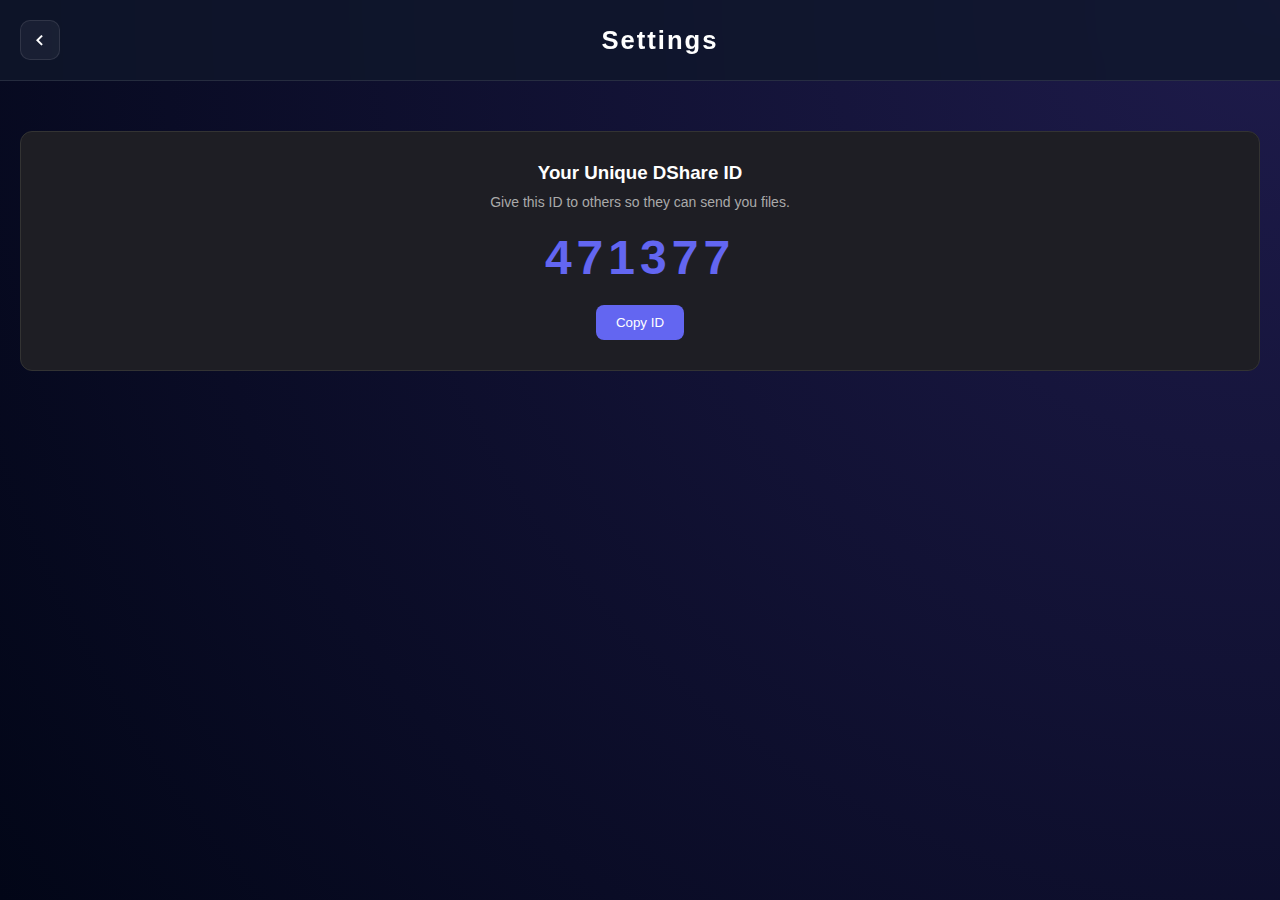
<file: pages/settings.html>
<!DOCTYPE html>
<html lang="en">
<head>
    <meta charset="UTF-8">
    <meta name="viewport" content="width=device-width, initial-scale=1.0">
    <title>DShare - Settings</title>
    <link rel="stylesheet" href="../css/home.css">
    <link href='https://unpkg.com/boxicons@2.1.4/css/boxicons.min.css' rel='stylesheet'>
    <style>
        .settings-container { padding: 30px 20px; text-align: center; color: white; }
        .id-card { background: #1e1e24; border: 1px solid #333; border-radius: 12px; padding: 30px; margin-top: 20px; }
        .my-id { font-size: 48px; letter-spacing: 5px; color: #6366f1; font-weight: bold; margin: 20px 0; }
        .copy-btn { background: #6366f1; color: white; border: none; padding: 10px 20px; border-radius: 8px; cursor: pointer; }
    </style>
</head>
<body>
    <header class="main-header">
        <div class="header-action-left">
            <a href="home.html" class="nav-btn"><i class='bx bx-chevron-left'></i></a>
        </div>
        <div class="logo">Settings</div>
        <div class="header-action-right"></div>
    </header>

    <main class="content-area settings-container">
        <div class="id-card">
            <h3>Your Unique DShare ID</h3>
            <p style="color: #aaa; font-size: 14px; margin-top: 10px;">Give this ID to others so they can send you files.</p>
            <div class="my-id" id="displayId">------</div>
            <button class="copy-btn" onclick="copyId()">Copy ID</button>
        </div>
    </main>

    <script>
        // Generate or fetch the user's ID
        let myUserId = localStorage.getItem('dshare_user_id');
        if (!myUserId) {
            myUserId = Math.floor(100000 + Math.random() * 900000).toString();
            localStorage.setItem('dshare_user_id', myUserId);
        }
        
        document.getElementById('displayId').innerText = myUserId;

        function copyId() {
            navigator.clipboard.writeText(myUserId);
            alert("ID Copied to clipboard!");
        }
    </script>
</body>
</html>
</file>
<file: css/home.css>
/* DShare - Premium Home Styles 
   Theme: Fixed-Size Neon Glassmorphism (Cyberpunk x iOS)
*/

:root {
    --bg-main: #020617;
    --neon-cyan: #22d3ee;
    --neon-purple: #a855f7;
    --glass: rgba(255, 255, 255, 0.05);
    --glass-border: rgba(255, 255, 255, 0.1);
    --text-dim: #94a3b8;
}

* {
    margin: 0;
    padding: 0;
    box-sizing: border-box;
    font-family: 'Segoe UI', Roboto, Helvetica, Arial, sans-serif;
}

body {
    background-color: var(--bg-main);
    background: radial-gradient(circle at top right, #1e1b4b, #020617);
    color: white;
    min-height: 100vh;
    padding-bottom: 120px; /* Space for the bottom nav */
    overflow-x: hidden;
}

/* --- HEADER SECTION --- */
.main-header {
    display: flex;
    justify-content: space-between;
    align-items: center;
    padding: 20px;
    background: rgba(15, 23, 42, 0.8);
    backdrop-filter: blur(20px);
    -webkit-backdrop-filter: blur(20px);
    border-bottom: 1px solid var(--glass-border);
    position: sticky;
    top: 0;
    z-index: 1000;
}

.logo {
    font-size: 1.6rem;
    font-weight: 800;
    letter-spacing: 2px;
}

.logo span {
    color: var(--neon-cyan);
    text-shadow: 0 0 15px var(--neon-cyan);
}

.nav-btn {
    background: var(--glass);
    border: 1px solid var(--glass-border);
    color: white;
    width: 40px;
    height: 40px;
    border-radius: 10px;
    display: flex;
    justify-content: center;
    align-items: center;
    text-decoration: none;
    font-size: 1.4rem;
    cursor: pointer;
    transition: 0.3s;
}

.nav-btn:hover {
    background: rgba(255, 255, 255, 0.1);
    border-color: var(--neon-cyan);
    color: var(--neon-cyan);
}

.invisible { visibility: hidden; opacity: 0; }

/* --- STATUS BAR --- */
.status-bar {
    padding: 20px;
    display: flex;
    justify-content: space-between;
    align-items: center;
}

#viewTitle {
    font-size: 1.1rem;
    font-weight: 600;
    color: #f8fafc;
}

.neon-plus {
    background: var(--neon-cyan);
    border: none;
    width: 42px;
    height: 42px;
    border-radius: 12px;
    color: #020617;
    font-size: 1.5rem;
    display: flex;
    justify-content: center;
    align-items: center;
    box-shadow: 0 0 15px rgba(34, 211, 238, 0.5);
    cursor: pointer;
    transition: 0.3s cubic-bezier(0.175, 0.885, 0.32, 1.275);
}

.neon-plus:hover {
    transform: scale(1.1) rotate(90deg);
    box-shadow: 0 0 25px var(--neon-cyan);
}

/* --- FIXED SIZE GRID SYSTEM --- */
.file-grid {
    display: flex;
    flex-wrap: wrap;
    gap: 15px;
    padding: 0 20px;
    justify-content: flex-start;
}

.item-box {
    background: var(--glass);
    border: 1px solid var(--glass-border);
    
    /* Fixed Size: Roughly 1 inch */
    width: 85px;  
    height: 85px;
    
    border-radius: 15px;
    display: flex;
    flex-direction: column;
    justify-content: center;
    align-items: center;
    backdrop-filter: blur(15px);
    -webkit-backdrop-filter: blur(15px);
    transition: 0.2s ease;
    cursor: pointer;
    flex-shrink: 0; /* Prevents shrinking on smaller screens */
    animation: fadeIn 0.4s ease forwards;
}

.item-box:hover {
    border-color: var(--neon-cyan);
    background: rgba(255, 255, 255, 0.08);
    transform: translateY(-3px);
    box-shadow: 0 5px 15px rgba(34, 211, 238, 0.2);
}

.item-box i {
    font-size: 1.8rem; /* Adjusted for smaller box */
    margin-bottom: 5px;
}

.item-box span {
    font-size: 0.65rem; /* Small text for small box */
    width: 90%;
    text-align: center;
    white-space: nowrap;
    overflow: hidden;
    text-overflow: ellipsis;
    color: #e2e8f0;
}

/* Folder & File Colors */
.folder-clr { 
    color: var(--neon-purple); 
    filter: drop-shadow(0 0 5px rgba(168, 85, 247, 0.4));
}

.file-clr { 
    color: var(--neon-cyan); 
    filter: drop-shadow(0 0 5px rgba(34, 211, 238, 0.4));
}

/* --- BOTTOM NAV BAR --- */
.bottom-tab-bar {
    position: fixed;
    bottom: 25px;
    left: 50%;
    transform: translateX(-50%);
    width: 90%;
    max-width: 420px;
    background: rgba(15, 23, 42, 0.7);
    backdrop-filter: blur(25px);
    -webkit-backdrop-filter: blur(25px);
    border: 1px solid var(--glass-border);
    border-radius: 30px;
    display: flex;
    justify-content: space-around;
    padding: 12px;
    box-shadow: 0 10px 30px rgba(0, 0, 0, 0.5);
    z-index: 2000;
}

.tab-item {
    text-decoration: none;
    color: #64748b;
    display: flex;
    flex-direction: column;
    align-items: center;
    gap: 4px;
    transition: 0.3s;
}

.tab-item i { font-size: 1.5rem; }

.tab-item span {
    font-size: 0.6rem;
    font-weight: 500;
    text-transform: uppercase;
    letter-spacing: 1px;
}

.tab-item:hover { color: white; }

.tab-item:hover i {
    color: var(--neon-cyan);
    filter: drop-shadow(0 0 10px var(--neon-cyan));
}

/* Animations */
@keyframes fadeIn {
    from { opacity: 0; transform: scale(0.9); }
    to { opacity: 1; transform: scale(1); }
}
</file>
